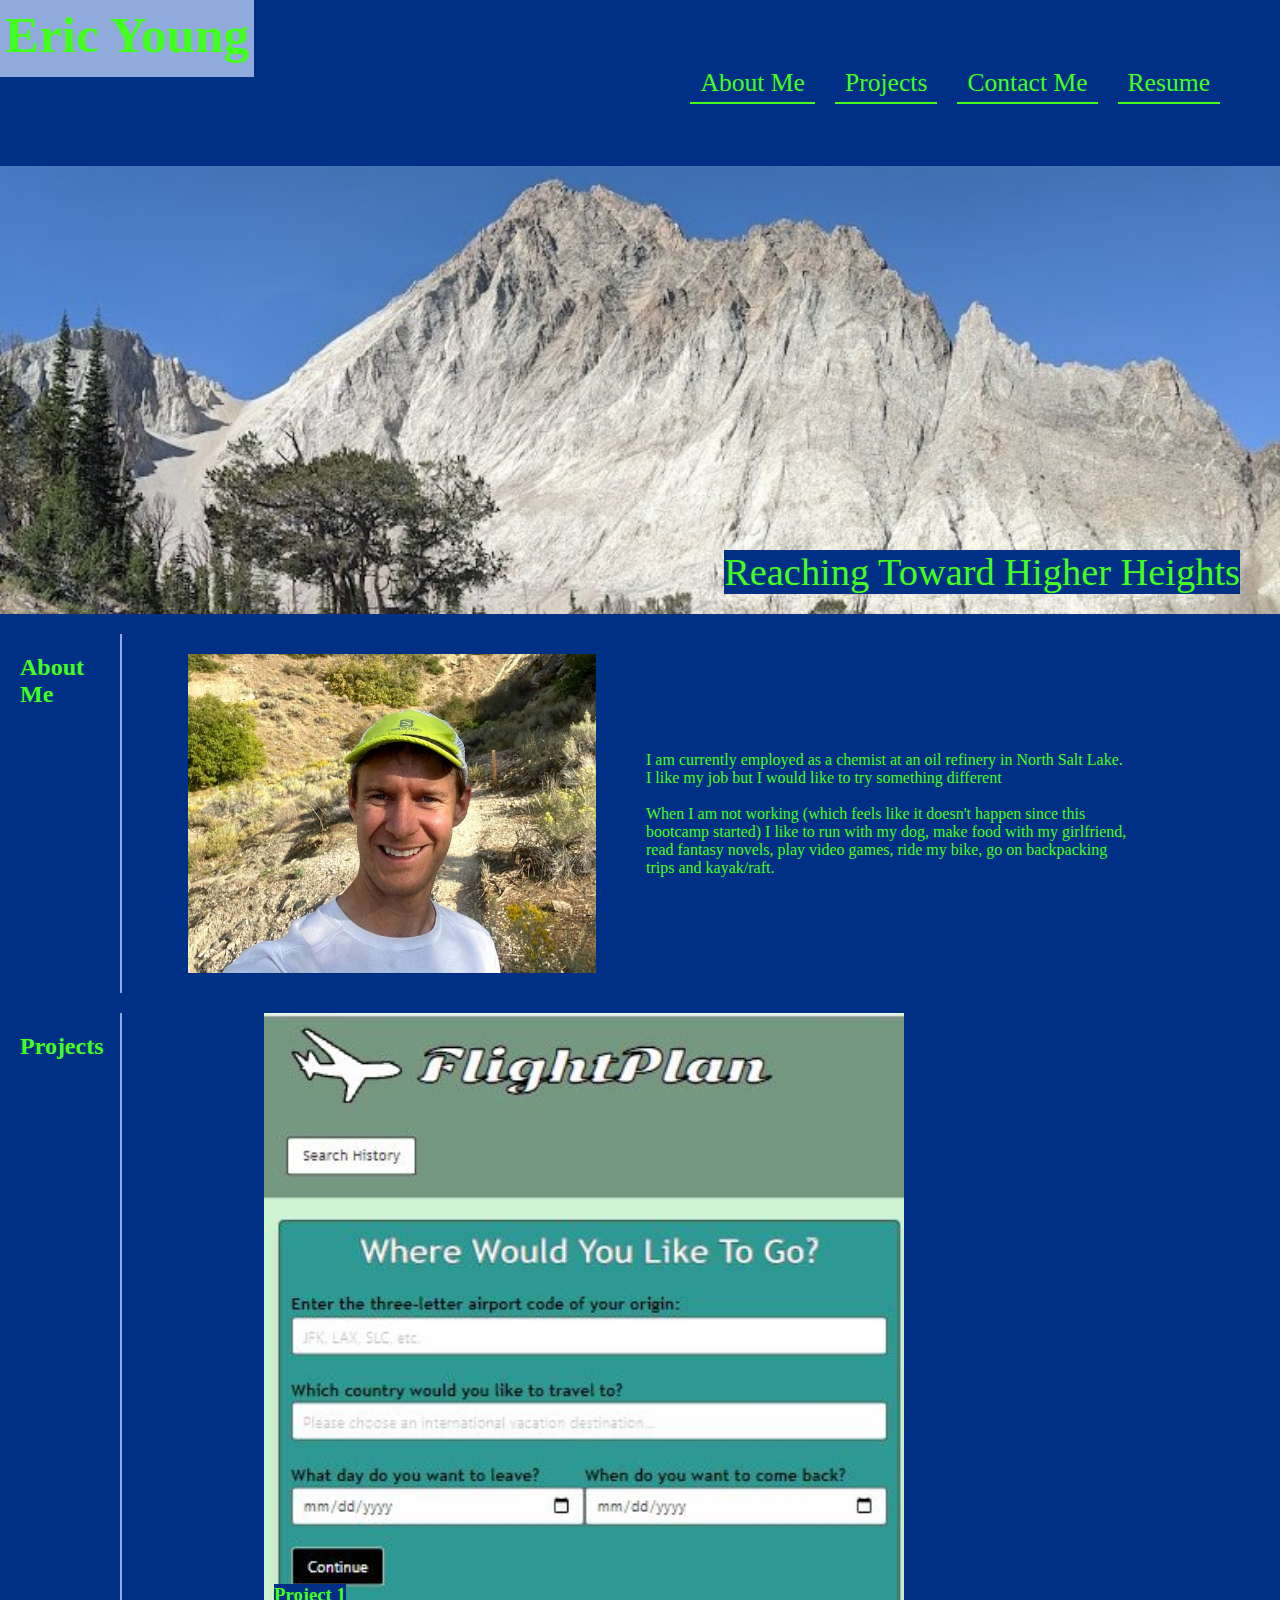
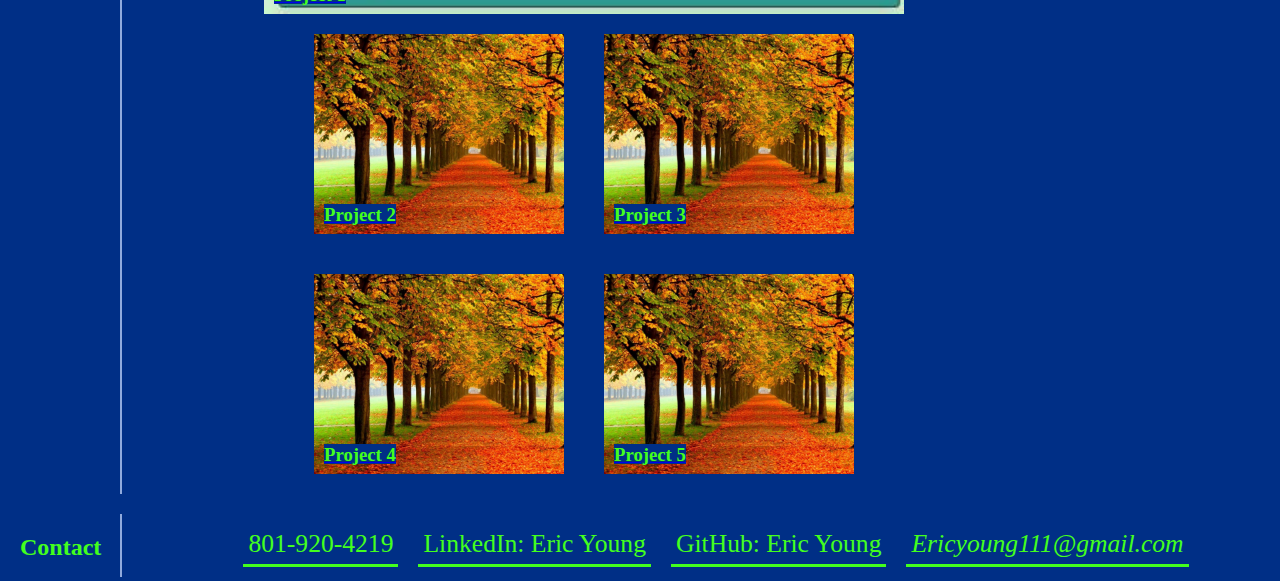
<file: index.html>
<!DOCTYPE html>
<html lang="en">
<head>
    <meta charset="UTF-8">
    <meta http-equiv="X-UA-Compatible" content="IE=edge">
    <meta name="viewport" content="width=device-width, initial-scale=1.0">
    <title>Eric Young</title>
    <link rel="stylesheet" href="./assets/css/styles.css">
</head>
<body>
    <!--Header with navigation links-->
    <header>
        <h1>Eric Young</h1>
        <nav>
            <ul>
                <li>
                    <a href ="#about-me"> About Me </a>
                </li>
                <li>
                    <a href ="#projects"> Projects </a>
                </li>
                <li>
                    <a href ="#contact-me"> Contact Me </a>
                </li>
                <li>
                    <a href ="./assets/Resume/ResumeLabManager_1_.html" target="blank"> Resume </a>
                </li>
            </ul>
        </nav>
    </header>
    <!--Her0 section with mountain background image-->
    <section class="hero">
        <div class="hero-text-box">
            <p class="hero-text">Reaching Toward Higher Heights</p>
        </div>
    </section>
    <!--Main content section-->
    <main>
        <!--About me section-->
        <section id="about-me" class="body-sections">
            <!--Header on the left side-->
            <aside class="body-asides">
                <h2>About Me</h2>
            </aside>
            <div class= "body-content">
                <img class="eric-image" src="./assets/images/Eric.jpg" alt="Eric on a trail" width="300px" height="200px">
                <!--Paragraphs with text about me-->
                <article>
                    <p>I am currently employed as a chemist at an oil refinery in North Salt Lake. I like my job but I would like to try something different</p>
                    <br/>
                    <p>When I am not working (which feels like it doesn't happen since this bootcamp started) I like to run with my dog, make food with my girlfriend, read fantasy novels, play video games, ride my bike, go on backpacking trips and kayak/raft.</p>
                </article>
            </div>
        </section>
        <!--Picture links to work I have done -->
        <section id="projects" class="body-sections">
            <!--Header on the left side-->
            <aside class="body-asides">
                <h2>Projects</h2>
            </aside>
            <!--Project tiles that link to work projects-->
            <section class= "project-tiles">
                <a href="https://thesselonian.github.io/FlightRoulette/" target=blank>
                    <div class="project-1">
                        <h3 class = "project-header">Project 1</h3>
                    </div>
                </a>
                <div class="break"></div>
                <a href="http://google.com" target=blank>
                    <div class="other-projects">
                        <h3 class = "project-header">Project 2</h3>
                    </div>
                </a>
                <a href="http://google.com" target=blank>
                    <div class="other-projects">
                        <h3 class = "project-header">Project 3</h3>
                    </div>
                </a>
                <div class="break"></div>
                <a href="http://google.com" target=blank>
                    <div class="other-projects">
                        <h3 class = "project-header">Project 4</h3>
                    </div>
                </a>
                <a href="http://google.com" target=blank>
                    <div class="other-projects">
                        <h3 class = "project-header">Project 5</h3>
                    </div>
                </a>
            </section>
        </section class= "body-sections">
        <!--Contact section with links to email, GitHub etc...-->
        <Footer>
            <!--Header on left side-->
            <aside class="body-asides">
                <h2>Contact</h2>
            </aside>
            <!--Links to contact things-->
            <section id="contact-me">
                <div class="footer-icons">
                    <p class="footer-text">
                        801-920-4219
                    </p>
                </div>
                <div class="footer-icons">
                    <a href="https://linkedin.com/in/EricYoung111" target=blank class="footer-text">LinkedIn: Eric Young</a>
                </div>
                <div class="footer-icons">
                    <a href="https://github.com/Thesselonian" target=blank class="footer-text">GitHub: Eric Young</a>
                </div>
                <address class="footer-icons">
                    <a href="mailto:ericyoung111@gmail.com" class="footer-text">Ericyoung111@gmail.com</a>
                </address>
            </section>
        </footer>
    </main>
</body>
</html>
</file>
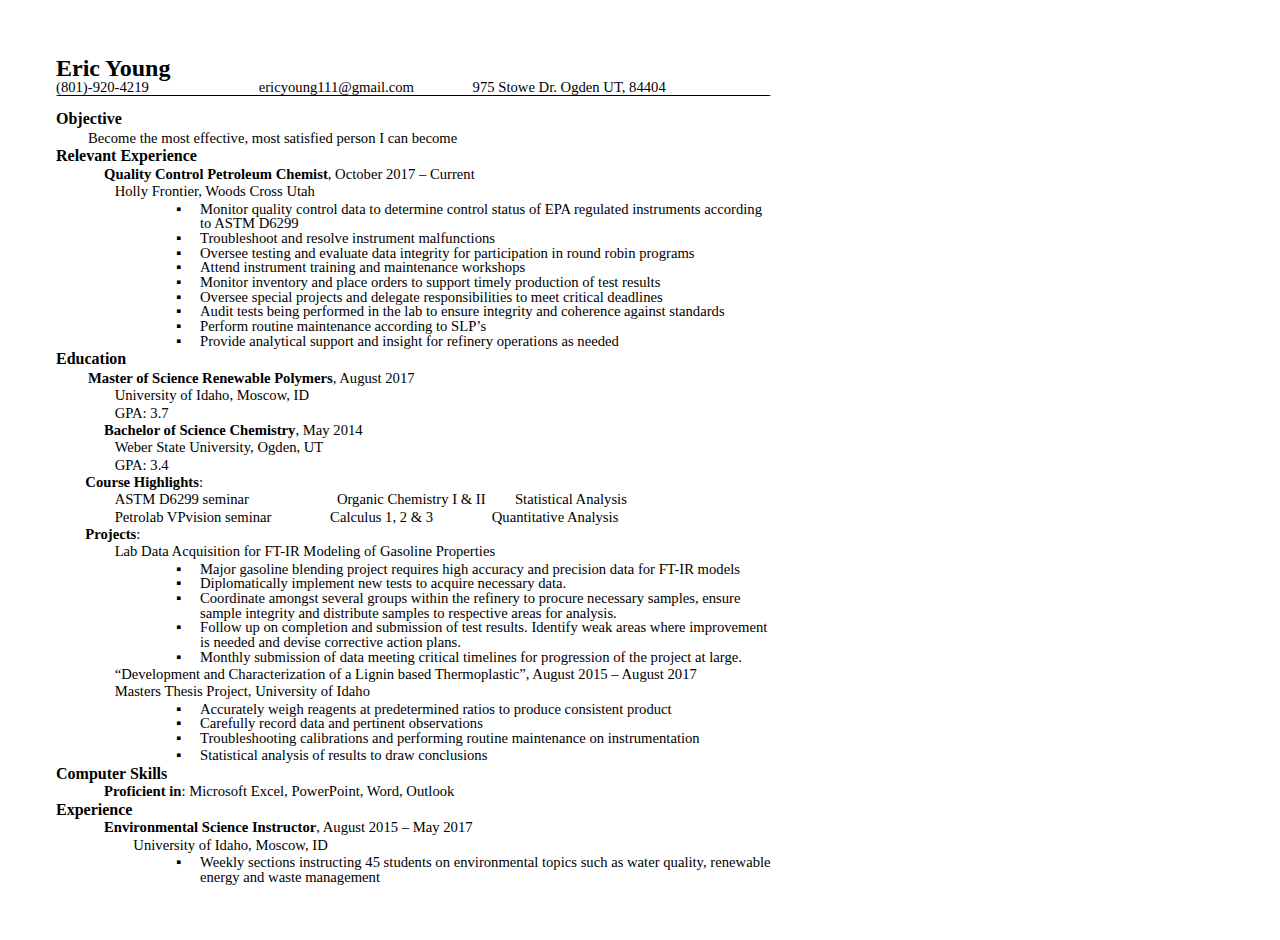
<file: assets/Resume/ResumeLabManager_1_.html>
<html><head><meta content="text/html; charset=UTF-8" http-equiv="content-type"><style type="text/css">@import url('https://themes.googleusercontent.com/fonts/css?kit=fpjTOVmNbO4Lz34iLyptLTi9jKYd1gJzj5O2gWsEpXoyck2WCYPEMNySjZN0CHed_kmCvy597kDopqFAXvpeaA');.lst-kix_list_2-6>li:before{content:"\0025cf  "}.lst-kix_list_2-7>li:before{content:"o  "}ul.lst-kix_list_1-0{list-style-type:none}.lst-kix_list_2-4>li:before{content:"o  "}.lst-kix_list_2-5>li:before{content:"\0025aa  "}.lst-kix_list_2-8>li:before{content:"\0025aa  "}.lst-kix_list_3-0>li:before{content:"\0025aa  "}.lst-kix_list_3-1>li:before{content:"o  "}.lst-kix_list_3-2>li:before{content:"\0025aa  "}ul.lst-kix_list_3-7{list-style-type:none}ul.lst-kix_list_3-8{list-style-type:none}ul.lst-kix_list_1-3{list-style-type:none}ul.lst-kix_list_3-1{list-style-type:none}.lst-kix_list_3-5>li:before{content:"\0025aa  "}ul.lst-kix_list_1-4{list-style-type:none}ul.lst-kix_list_3-2{list-style-type:none}ul.lst-kix_list_1-1{list-style-type:none}.lst-kix_list_3-4>li:before{content:"o  "}ul.lst-kix_list_1-2{list-style-type:none}ul.lst-kix_list_3-0{list-style-type:none}ul.lst-kix_list_1-7{list-style-type:none}.lst-kix_list_3-3>li:before{content:"\0025cf  "}ul.lst-kix_list_3-5{list-style-type:none}ul.lst-kix_list_1-8{list-style-type:none}ul.lst-kix_list_3-6{list-style-type:none}ul.lst-kix_list_1-5{list-style-type:none}ul.lst-kix_list_3-3{list-style-type:none}ul.lst-kix_list_1-6{list-style-type:none}ul.lst-kix_list_3-4{list-style-type:none}.lst-kix_list_3-8>li:before{content:"\0025aa  "}.lst-kix_list_4-0>li:before{content:"\0025aa  "}.lst-kix_list_4-1>li:before{content:"o  "}.lst-kix_list_3-6>li:before{content:"\0025cf  "}.lst-kix_list_3-7>li:before{content:"o  "}.lst-kix_list_4-4>li:before{content:"o  "}.lst-kix_list_4-3>li:before{content:"\0025cf  "}.lst-kix_list_4-5>li:before{content:"\0025aa  "}.lst-kix_list_4-2>li:before{content:"\0025aa  "}.lst-kix_list_4-6>li:before{content:"\0025cf  "}.lst-kix_list_4-8>li:before{content:"\0025aa  "}.lst-kix_list_4-7>li:before{content:"o  "}ul.lst-kix_list_4-8{list-style-type:none}ul.lst-kix_list_4-6{list-style-type:none}ul.lst-kix_list_2-8{list-style-type:none}ul.lst-kix_list_4-7{list-style-type:none}ul.lst-kix_list_4-0{list-style-type:none}ul.lst-kix_list_2-2{list-style-type:none}ul.lst-kix_list_4-1{list-style-type:none}.lst-kix_list_1-0>li:before{content:"\0025aa  "}ul.lst-kix_list_2-3{list-style-type:none}ul.lst-kix_list_2-0{list-style-type:none}ul.lst-kix_list_2-1{list-style-type:none}ul.lst-kix_list_4-4{list-style-type:none}ul.lst-kix_list_2-6{list-style-type:none}ul.lst-kix_list_4-5{list-style-type:none}.lst-kix_list_1-1>li:before{content:"o  "}.lst-kix_list_1-2>li:before{content:"\0025aa  "}ul.lst-kix_list_2-7{list-style-type:none}ul.lst-kix_list_4-2{list-style-type:none}ul.lst-kix_list_2-4{list-style-type:none}ul.lst-kix_list_4-3{list-style-type:none}ul.lst-kix_list_2-5{list-style-type:none}.lst-kix_list_1-3>li:before{content:"\0025cf  "}.lst-kix_list_1-4>li:before{content:"o  "}.lst-kix_list_1-7>li:before{content:"o  "}.lst-kix_list_1-5>li:before{content:"\0025aa  "}.lst-kix_list_1-6>li:before{content:"\0025cf  "}li.li-bullet-0:before{margin-left:-18pt;white-space:nowrap;display:inline-block;min-width:18pt}.lst-kix_list_2-0>li:before{content:"\0025aa  "}.lst-kix_list_2-1>li:before{content:"o  "}.lst-kix_list_1-8>li:before{content:"\0025aa  "}.lst-kix_list_2-2>li:before{content:"\0025aa  "}.lst-kix_list_2-3>li:before{content:"\0025cf  "}ol{margin:0;padding:0}table td,table th{padding:0}.c0{margin-left:108pt;padding-top:0pt;padding-left:0pt;padding-bottom:0pt;line-height:1.0;orphans:2;widows:2;text-align:left}.c2{color:#000000;font-weight:400;text-decoration:none;vertical-align:baseline;font-size:11pt;font-family:"Cambria";font-style:normal}.c5{padding-top:0pt;padding-bottom:0pt;line-height:1.0;orphans:2;widows:2;text-align:left}.c1{padding-top:0pt;padding-bottom:2pt;line-height:1.0;orphans:2;widows:2;text-align:left}.c11{color:#000000;text-decoration:none;vertical-align:baseline;font-style:normal}.c3{font-size:12pt;font-family:"Cambria";font-weight:700}.c6{font-size:12pt;font-family:"Cambria";font-weight:400}.c15{background-color:#ffffff;max-width:540pt;padding:36pt 36pt 36pt 36pt}.c14{padding:0;margin:0}.c4{font-weight:700;font-family:"Cambria"}.c8{font-weight:400;font-family:"Cambria"}.c10{margin-left:108pt;padding-left:0pt}.c9{margin-left:36pt}.c13{text-indent:36pt}.c12{height:11pt}.c16{font-size:9pt}.c7{font-size:18pt}.title{padding-top:24pt;color:#000000;font-weight:700;font-size:36pt;padding-bottom:6pt;font-family:"Calibri";line-height:1.1500000000000001;page-break-after:avoid;orphans:2;widows:2;text-align:left}.subtitle{padding-top:18pt;color:#666666;font-size:24pt;padding-bottom:4pt;font-family:"Georgia";line-height:1.1500000000000001;page-break-after:avoid;font-style:italic;orphans:2;widows:2;text-align:left}li{color:#000000;font-size:11pt;font-family:"Calibri"}p{margin:0;color:#000000;font-size:11pt;font-family:"Calibri"}h1{padding-top:24pt;color:#000000;font-weight:700;font-size:24pt;padding-bottom:6pt;font-family:"Calibri";line-height:1.1500000000000001;page-break-after:avoid;orphans:2;widows:2;text-align:left}h2{padding-top:18pt;color:#000000;font-weight:700;font-size:18pt;padding-bottom:4pt;font-family:"Calibri";line-height:1.1500000000000001;page-break-after:avoid;orphans:2;widows:2;text-align:left}h3{padding-top:14pt;color:#000000;font-weight:700;font-size:14pt;padding-bottom:4pt;font-family:"Calibri";line-height:1.1500000000000001;page-break-after:avoid;orphans:2;widows:2;text-align:left}h4{padding-top:12pt;color:#000000;font-weight:700;font-size:12pt;padding-bottom:2pt;font-family:"Calibri";line-height:1.1500000000000001;page-break-after:avoid;orphans:2;widows:2;text-align:left}h5{padding-top:11pt;color:#000000;font-weight:700;font-size:11pt;padding-bottom:2pt;font-family:"Calibri";line-height:1.1500000000000001;page-break-after:avoid;orphans:2;widows:2;text-align:left}h6{padding-top:10pt;color:#000000;font-weight:700;font-size:10pt;padding-bottom:2pt;font-family:"Calibri";line-height:1.1500000000000001;page-break-after:avoid;orphans:2;widows:2;text-align:left}</style></head><body class="c15"><p class="c5"><span class="c4 c7">Eric Young</span></p><p class="c5"><span class="c2">(801)-920-4219&nbsp;&nbsp;&nbsp;&nbsp;&nbsp;&nbsp;&nbsp;&nbsp;&nbsp;&nbsp;&nbsp;&nbsp;&nbsp;&nbsp;&nbsp;&nbsp; &nbsp; &nbsp; &nbsp;&nbsp;&nbsp;&nbsp;&nbsp;&nbsp;&nbsp;&nbsp;&nbsp;ericyoung111@gmail.com&nbsp;&nbsp;&nbsp;&nbsp;&nbsp;&nbsp;&nbsp;&nbsp;&nbsp;&nbsp;&nbsp;&nbsp;&nbsp;&nbsp;&nbsp;&nbsp;975 Stowe Dr. Ogden UT, 84404</span><span style="overflow: hidden; display: inline-block; margin: 0.00px 0.00px; border: 0.00px solid #000000; transform: rotate(0.00rad) translateZ(0px); -webkit-transform: rotate(0.00rad) translateZ(0px); width: 715.47px; height: 1.67px;"><img alt="" src="images/image1.png" style="width: 715.47px; height: 1.67px; margin-left: 0.00px; margin-top: 0.00px; transform: rotate(0.00rad) translateZ(0px); -webkit-transform: rotate(0.00rad) translateZ(0px);" title=""></span></p><p class="c5 c12"><span class="c11 c8 c16"></span></p><p class="c1"><span class="c11 c3">Objective</span></p><p class="c1"><span class="c3">&nbsp;&nbsp;&nbsp;&nbsp;&nbsp;&nbsp;&nbsp;&nbsp;</span><span class="c2">Become the most effective, most satisfied person I can become</span></p><p class="c1"><span class="c3 c11">Relevant Experience</span></p><p class="c1 c13"><span class="c4">Quality Control Petroleum Chemist</span><span class="c2">, October 2017 &ndash; Current</span></p><p class="c1"><span class="c2">&nbsp;&nbsp;&nbsp;&nbsp;&nbsp;&nbsp;&nbsp;&nbsp;&nbsp;&nbsp;&nbsp;&nbsp;&nbsp;&nbsp;&nbsp;&nbsp;Holly Frontier, Woods Cross Utah</span></p><ul class="c14 lst-kix_list_4-0 start"><li class="c0 li-bullet-0"><span class="c2">Monitor quality control data to determine control status of EPA regulated instruments according to ASTM D6299</span></li><li class="c0 li-bullet-0"><span class="c2">Troubleshoot and resolve instrument malfunctions</span></li><li class="c0 li-bullet-0"><span class="c2">Oversee testing and evaluate data integrity for participation in round robin</span><span class="c8">&nbsp;programs</span></li><li class="c0 li-bullet-0"><span class="c2">Attend instrument training and maintenance workshops</span></li><li class="c0 li-bullet-0"><span class="c2">Monitor inventory and place orders to support timely production of test results</span></li><li class="c0 li-bullet-0"><span class="c2">Oversee special projects and delegate responsibilities to meet critical deadlines</span></li><li class="c0 li-bullet-0"><span class="c2">Audit tests being performed in the lab to ensure integrity and coherence against standards</span></li><li class="c0 li-bullet-0"><span class="c2">Perform routine maintenance according to SLP&rsquo;s</span></li><li class="c1 c10 li-bullet-0"><span class="c2">Provide analytical support and insight for refinery operations as needed</span></li></ul><p class="c1"><span class="c11 c3">Education</span></p><p class="c1"><span class="c6">&nbsp;&nbsp;&nbsp;&nbsp;&nbsp;&nbsp;&nbsp;&nbsp;</span><span class="c4">Master of Science Renewable Polymers</span><span class="c2">, August 2017</span></p><p class="c1"><span class="c2">&nbsp;&nbsp;&nbsp;&nbsp;&nbsp;&nbsp;&nbsp;&nbsp;&nbsp;&nbsp;&nbsp;&nbsp;&nbsp;&nbsp;&nbsp;&nbsp;University of Idaho, Moscow, ID</span></p><p class="c1"><span class="c2">&nbsp;&nbsp;&nbsp;&nbsp;&nbsp;&nbsp;&nbsp;&nbsp;&nbsp;&nbsp;&nbsp;&nbsp;&nbsp;&nbsp;&nbsp;&nbsp;GPA: 3.7</span></p><p class="c1 c13"><span class="c4">Bachelor of Science Chemistry</span><span class="c2">, May 2014</span></p><p class="c1"><span class="c2">&nbsp;&nbsp;&nbsp;&nbsp;&nbsp;&nbsp;&nbsp;&nbsp;&nbsp;&nbsp;&nbsp;&nbsp;&nbsp;&nbsp;&nbsp;&nbsp;Weber State University, Ogden, UT</span></p><p class="c1"><span class="c2">&nbsp;&nbsp;&nbsp;&nbsp;&nbsp;&nbsp;&nbsp;&nbsp;&nbsp;&nbsp;&nbsp;&nbsp;&nbsp;&nbsp;&nbsp;&nbsp;GPA: 3.4</span></p><p class="c1"><span class="c8">&nbsp;&nbsp;&nbsp;&nbsp;&nbsp;&nbsp;&nbsp;&nbsp;</span><span class="c4">Course Highlights</span><span class="c2">:</span></p><p class="c1"><span class="c2">&nbsp;&nbsp;&nbsp;&nbsp;&nbsp;&nbsp;&nbsp;&nbsp;&nbsp;&nbsp;&nbsp;&nbsp;&nbsp;&nbsp;&nbsp;&nbsp;ASTM D6299 seminar&nbsp;&nbsp;&nbsp;&nbsp;&nbsp;&nbsp;&nbsp;&nbsp;&nbsp;&nbsp;&nbsp;&nbsp;&nbsp;&nbsp;&nbsp;&nbsp;&nbsp;&nbsp;&nbsp;&nbsp;&nbsp;&nbsp;&nbsp;&nbsp;Organic Chemistry I &amp; II&nbsp;&nbsp;&nbsp;&nbsp;&nbsp;&nbsp;&nbsp;&nbsp;Statistical Analysis</span></p><p class="c1"><span class="c2">&nbsp;&nbsp;&nbsp;&nbsp;&nbsp;&nbsp;&nbsp;&nbsp;&nbsp;&nbsp;&nbsp;&nbsp;&nbsp;&nbsp;&nbsp;&nbsp;Petrolab VPvision seminar&nbsp;&nbsp;&nbsp;&nbsp;&nbsp;&nbsp;&nbsp;&nbsp;&nbsp;&nbsp;&nbsp;&nbsp;&nbsp;&nbsp;&nbsp;&nbsp;Calculus 1, 2 &amp; 3&nbsp;&nbsp;&nbsp;&nbsp;&nbsp;&nbsp;&nbsp;&nbsp;&nbsp;&nbsp;&nbsp;&nbsp;&nbsp;&nbsp;&nbsp;&nbsp;Quantitative Analysis</span></p><p class="c1"><span class="c8">&nbsp;&nbsp;&nbsp;&nbsp;&nbsp;&nbsp;&nbsp;&nbsp;</span><span class="c4">Projects</span><span class="c2">:</span></p><p class="c1"><span class="c2">&nbsp;&nbsp;&nbsp;&nbsp;&nbsp;&nbsp;&nbsp;&nbsp;&nbsp;&nbsp;&nbsp;&nbsp;&nbsp;&nbsp;&nbsp;&nbsp;Lab Data Acquisition for FT-IR Modeling of Gasoline Properties</span></p><ul class="c14 lst-kix_list_1-0 start"><li class="c0 li-bullet-0"><span class="c2">Major gasoline blending project requires high accuracy and precision data for FT-IR models</span></li><li class="c0 li-bullet-0"><span class="c2">Diplomatically implement new tests to acquire necessary data. </span></li><li class="c0 li-bullet-0"><span class="c2">Coordinate amongst several groups within the refinery to procure necessary samples, ensure sample integrity and distribute samples to respective areas for analysis.</span></li><li class="c0 li-bullet-0"><span class="c2">Follow up on completion and submission of test results. Identify weak areas where improvement is needed and devise corrective action plans. </span></li><li class="c1 c10 li-bullet-0"><span class="c2">Monthly submission of data meeting critical timelines for progression of the project at large. </span></li></ul><p class="c1"><span class="c2">&nbsp;&nbsp;&nbsp;&nbsp;&nbsp;&nbsp;&nbsp;&nbsp;&nbsp;&nbsp;&nbsp;&nbsp;&nbsp;&nbsp;&nbsp;&nbsp;&ldquo;Development and Characterization of a Lignin based Thermoplastic&rdquo;, August 2015 &ndash; August 2017</span></p><p class="c1"><span class="c2">&nbsp;&nbsp;&nbsp;&nbsp;&nbsp;&nbsp;&nbsp;&nbsp;&nbsp;&nbsp;&nbsp;&nbsp;&nbsp;&nbsp;&nbsp;&nbsp;Masters Thesis Project, University of Idaho</span></p><ul class="c14 lst-kix_list_1-0"><li class="c0 li-bullet-0"><span class="c2">Accurately weigh reagents at predetermined ratios to produce consistent product</span></li><li class="c0 li-bullet-0"><span class="c2">Carefully record data and pertinent observations</span></li><li class="c1 c10 li-bullet-0" id="h.gjdgxs"><span class="c2">Troubleshooting calibrations and performing routine maintenance on instrumentation</span></li><li class="c1 c10 li-bullet-0" id="h.mjgvgtdoguhp"><span class="c2">Statistical analysis of results to draw conclusions</span></li></ul><p class="c1"><span class="c3">Computer Skills</span></p><p class="c1 c13"><span class="c4">Proficient in</span><span class="c2">: Microsoft Excel, PowerPoint, Word, Outlook</span></p><p class="c1"><span class="c3">Experience</span></p><p class="c1 c9"><span class="c4">Environmental Science Instructor</span><span class="c2">, August 2015 &ndash; May 2017</span></p><p class="c1 c9"><span class="c2">&nbsp;&nbsp;&nbsp;&nbsp;&nbsp;&nbsp;&nbsp;&nbsp;University of Idaho, Moscow, ID</span></p><ul class="c14 lst-kix_list_3-0 start"><li class="c0 li-bullet-0"><span class="c2">Weekly sections instructing 45 students on environmental topics such as water quality, renewable energy and waste management</span></li></ul></body></html>
</file>
<file: assets/css/styles.css>
:root {
    --primary-color: rgb(144, 170, 220);
    --secondary-color: rgb(255, 241, 46);
    --tertiary-color: rgb(67, 255, 29);
    --quaternary-color: rgb(0, 47, 134);
}

* {
    box-sizing: border-box;
    margin: 0;
    padding: 0;
}

/*Styling for the header*/

header {
    display: flex;
    justify-content: space-between;
    background-color: var(--quaternary-color);
    flex-wrap: wrap;
    height: 13vw;
}

header h1 {
    color: var(--tertiary-color);
    font-weight: bold;
    font-size: 4vw;
    display: inline;
    padding: 5px;
    background-color: var(--primary-color);
    height: 6vw;
}

header nav {
    display: inline-flex;
    width: 60%;
    justify-content: flex-end;
}
header nav ul {
    display: flex;
    flex-wrap: wrap;
    justify-content: space-between;
    align-items: center;
    list-style: none;
    padding: 0 50px 0 0;
}

header nav ul li a {
    color: var(--tertiary-color);
    text-decoration: none;
    font-size: 2vw;
    padding: 5px 10px;
    border-bottom: 2px solid var(--tertiary-color);
    margin: 10px;
}
/* End header styling */

/*Styling for the hero section*/
.hero {
    background-image: url('../images/Hero-image-cropped.jpg');
    background-size: cover;
    display: flex;
    justify-content: right;
    flex-wrap: wrap;
    align-items: flex-start;
    height: 35vw;
    align-items: end;
  }

.hero-text-box {
    padding: 20px 40px;
}

.hero-text {
    display: flex;
    background-color: var(--quaternary-color);
    font-size: 3vw;
    color: var(--tertiary-color);
}

/*Styles for main sections in the body*/

main {
  background-color: var(--quaternary-color);
  padding: 20px 0 0 0;
}

/* Styling for body stuff*/

.body-sections {
  display: flex;
  flex-wrap: wrap;
  margin: 0 0 20px 0;
  justify-content: flex-start;
  width: 95vw;
}

.body-content {
  display: flex;
  flex-wrap: wrap;
  justify-content: center;
  border-left: 2px solid var(--primary-color);
  padding-left: 30px;
  height: 100%;
  width: 80vw;
}

.body-asides {
  display: flex;
  flex-direction: column;
  justify-content: flex-start;
}

.eric-image {
  display: flex;
  padding: 20px;
  width: 35vw;
  height: 28vw;
}

main section article {
  display: flex;
  flex-direction: row;
  flex-wrap: wrap;
  padding-left: 30px;
  color: var(--tertiary-color);
  align-content: center;
  width: 40vw;
}

main section aside h2 {
  display: flex;
  color: var(--tertiary-color);
  margin: 20px;
  width: 80px;
}

/* Projects Styling*/

.project-tiles {
  display: flex;
  flex-wrap: wrap;
  justify-content: center;
  border-left: 2px solid var(--primary-color);
  padding-left: 30px;
  height: 100%;
  width: 70vw;
}

.project-1 {
  display: flex;
  flex: 1 70%;
  margin: 0 10 10 10;
  width: 50vw;
  height: 47vw;
  background-image: url('../images/flight-plan-image.JPG');
  background-size: cover;
  align-items: flex-end;
}

.other-projects {
  display: flex;
  margin: 20px;
  width: 250px;
  height: 200px;
  background-image: url('../images/project-1.jpg');
  background-size: cover;
  align-items: flex-end;
}

.project-header {
  display: flex;
  color: var(--tertiary-color);
  text-decoration: none;
  background-color: var(--quaternary-color);
  height: 20px;
  margin: 10px;
}

/* Footer Styles */

footer {
  display: flex;
}

footer section {
  display: flex;
  flex-wrap: wrap;
  justify-content: center;
  border-left: 2px solid var(--primary-color);
  padding-left: 30px;
  height: 100%;
  width: 100%;
}

footer aside {
  display: flex;
  flex-direction: column;
  justify-content: flex-end;
  align-items: flex-start;
}

footer aside h2 {
  display: flex;
  flex-direction: column;
  color: var(--tertiary-color);
  margin: 20px;
  width: 80px;
}

.footer-icons {
  border-bottom: 3px solid var(--tertiary-color);
  justify-content: space-between;
  margin: 10px;
  padding: 5px;
}

.footer-text{
  color: var(--tertiary-color);
  font-size: 2vw;
  text-decoration: none;
}

/* Utilities */
.break {
  flex-basis: 100%;
  height: 0;
}

/* Media queries for tablet size*/
@media screen and (max-width: 980px) {
  .footer-text{
    font-size: 3vw;
  }
}

@media screen and (max-width: 768px) {
  .eric-image {
    width: 32vw;
    height: 28vw;
  }

  .body-content {
    width: 70vw;
  }

  main section article {
    width: 70vw;
    padding-left: 2vw;
  }

  header nav ul li a {
    font-size: 3.5vw;
  }
}

@media screen and (max-width: 575px) {
  .eric-image {
    width: 45vw;
    height: 35vw;
  }

  main section article {
    width: 60vw;
  }

  .body-content {
    width: 60vw;
  }

  .project-1 {
    width: 60vw;
    height: 50vw;
  }

  header nav ul li a {
    font-size: 3vw;
  }

  .footer-text{
    font-size: 4vw;
  }
}
</file>
